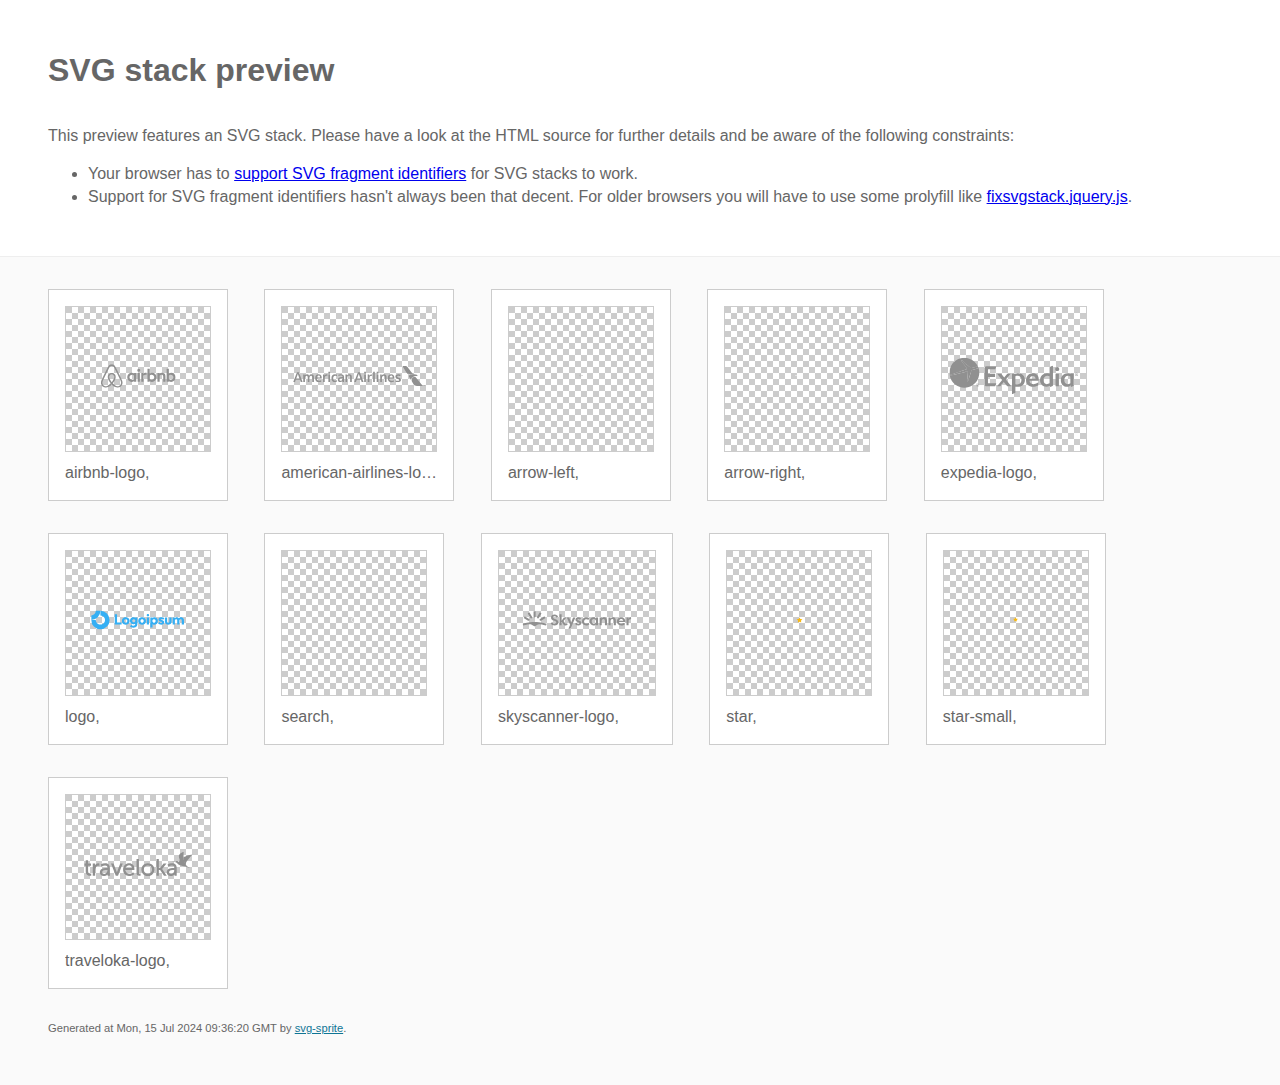
<file: docs/img/svgsprite/stack/sprite.stack.html>
<!doctype html>
<html lang="en">
    <head>
        <meta charset="utf-8">
        <title>SVG stack preview | svg-sprite</title>
        <style>
            body {
                padding: 0;
                margin: 0;
                color: #666;
                background: #fafafa;
                font-family: Arial, Helvetica, sans-serif;
                font-size: 1em;
                line-height: 1.4;
            }

            header {
                display: block;
                padding: 3em 3em 2em;
                background-color: #fff;
            }

            header p {
                margin: 2em 0 0;
            }

            section {
                border-top: 1px solid #eee;
                padding: 2em 3em 0;
            }

            section ul {
                margin: 0;
                padding: 0;
            }

            section li {
                display: inline-block;
                background-color: #fff;
                position: relative;
                margin: 0 2em 2em 0;
                vertical-align: top;
                border: 1px solid #ccc;
                padding: 1em 1em 3em;
                cursor: default;
            }

            .icon-box {
                margin: 0;
                width: 144px;
                height: 144px;
                position: relative;
                background: #ccc url("data:image/svg+xml,%3Csvg xmlns='http://www.w3.org/2000/svg' width='12' height='12'%3E%3Cpath fill='%23fff' d='M6 0h6v6H6zM0 6h6v6H0z'/%3E%3C/svg%3E") top left repeat;
                border: 1px solid #ccc;
                display: table-cell;
                vertical-align: middle;
                text-align: center;
            }

            .icon {
                display: inline-block;
            }

            h1 {
                margin-top: 0;
            }

            h2 {
                margin: 0;
                padding: 0;
                font-size: 1em;
                font-weight: 400;
                white-space: nowrap;
                overflow: hidden;
                text-overflow: ellipsis;
                position: absolute;
                left: 1em;
                right: 1em;
                bottom: 1em;
            }

            footer {
                display: block;
                margin: 0;
                padding: 0 3em 3em;
            }

            footer p {
                margin: 0;
                font-size: .7em;
            }

            footer a {
                color: #0f7595;
                margin-left: 0;
            }
        </style>

<!--
Sprite shape dimensions
====================================================================================================
You will need to set the sprite shape dimensions via CSS when you use them as stack SVGs, otherwise
they would become a huge 100% in size. You may use the following dimension classes for doing so.
They might well be outsourced to an external stylesheet of course.
-->

<style>
 .svg-airbnb-logo-dims { width: 91px; height: 28px; }
 .svg-american-airlines-logo-dims { width: 154px; height: 40px; }
 .svg-arrow-left-dims { width: 16px; height: 17px; }
 .svg-arrow-right-dims { width: 16px; height: 17px; }
 .svg-expedia-logo-dims { width: 142px; height: 40px; }
 .svg-logo-dims { width: 122px; height: 24px; }
 .svg-search-dims { width: 24px; height: 24px; }
 .svg-skyscanner-logo-dims { width: 156px; height: 28px; }
 .svg-star-dims { width: 21px; height: 20px; }
 .svg-star-small-dims { width: 17px; height: 17px; }
 .svg-traveloka-logo-dims { width: 127px; height: 28px; }
</style>

<!--
====================================================================================================
-->

    </head>
    <body>
        <header>
            <h1>SVG stack preview</h1>
            <p>This preview features an SVG stack. Please have a look at the HTML source for further details and be aware of the following constraints:</p>
            <ul>
                <li>Your browser has to <a href="https://caniuse.com/svg-fragment" target="_blank" rel="noopener noreferrer">support SVG fragment identifiers</a> for SVG stacks to work.</li>
                <li>Support for SVG fragment identifiers hasn't always been that decent. For older browsers you will have to use some prolyfill like <a href="https://github.com/preciousforever/SVG-Stacker/blob/master/fixsvgstack.jquery.js" target="_blank" rel="noopener noreferrer">fixsvgstack.jquery.js</a>.</li>
            </ul>
        </header>
        <section>

<!--
SVG stack
====================================================================================================
These SVG images make use of fragment identifiers (IDs) to reference certain portions of the
external sprite. By default, all shapes inside the sprite are hidden by CSS. The `:target` pseudo
selector is used to show the very shape that is referenced by the fragment identifier.
-->

            <ul>

             <li title="airbnb-logo">
                    <div class="icon-box">
                        <img src="svg/sprite.stack.svg#airbnb-logo" class="svg-airbnb-logo-dims" alt="airbnb-logo">
                    </div>
                    <h2>airbnb-logo, </h2>
                </li>
             <li title="american-airlines-logo">
                    <div class="icon-box">
                        <img src="svg/sprite.stack.svg#american-airlines-logo" class="svg-american-airlines-logo-dims" alt="american-airlines-logo">
                    </div>
                    <h2>american-airlines-logo, </h2>
                </li>
             <li title="arrow-left">
                    <div class="icon-box">
                        <img src="svg/sprite.stack.svg#arrow-left" class="svg-arrow-left-dims" alt="arrow-left">
                    </div>
                    <h2>arrow-left, </h2>
                </li>
             <li title="arrow-right">
                    <div class="icon-box">
                        <img src="svg/sprite.stack.svg#arrow-right" class="svg-arrow-right-dims" alt="arrow-right">
                    </div>
                    <h2>arrow-right, </h2>
                </li>
             <li title="expedia-logo">
                    <div class="icon-box">
                        <img src="svg/sprite.stack.svg#expedia-logo" class="svg-expedia-logo-dims" alt="expedia-logo">
                    </div>
                    <h2>expedia-logo, </h2>
                </li>
             <li title="logo">
                    <div class="icon-box">
                        <img src="svg/sprite.stack.svg#logo" class="svg-logo-dims" alt="logo">
                    </div>
                    <h2>logo, </h2>
                </li>
             <li title="search">
                    <div class="icon-box">
                        <img src="svg/sprite.stack.svg#search" class="svg-search-dims" alt="search">
                    </div>
                    <h2>search, </h2>
                </li>
             <li title="skyscanner-logo">
                    <div class="icon-box">
                        <img src="svg/sprite.stack.svg#skyscanner-logo" class="svg-skyscanner-logo-dims" alt="skyscanner-logo">
                    </div>
                    <h2>skyscanner-logo, </h2>
                </li>
             <li title="star">
                    <div class="icon-box">
                        <img src="svg/sprite.stack.svg#star" class="svg-star-dims" alt="star">
                    </div>
                    <h2>star, </h2>
                </li>
             <li title="star-small">
                    <div class="icon-box">
                        <img src="svg/sprite.stack.svg#star-small" class="svg-star-small-dims" alt="star-small">
                    </div>
                    <h2>star-small, </h2>
                </li>
             <li title="traveloka-logo">
                    <div class="icon-box">
                        <img src="svg/sprite.stack.svg#traveloka-logo" class="svg-traveloka-logo-dims" alt="traveloka-logo">
                    </div>
                    <h2>traveloka-logo, </h2>
                </li>
         </ul>

<!--
====================================================================================================
-->

        </section>
        <footer>
            <p>Generated at Mon, 15 Jul 2024 09:36:20 GMT by <a href="https://github.com/svg-sprite/svg-sprite" target="_blank" rel="noopener noreferrer">svg-sprite</a>.</p>
        </footer>
    </body>
</html>
</file>
